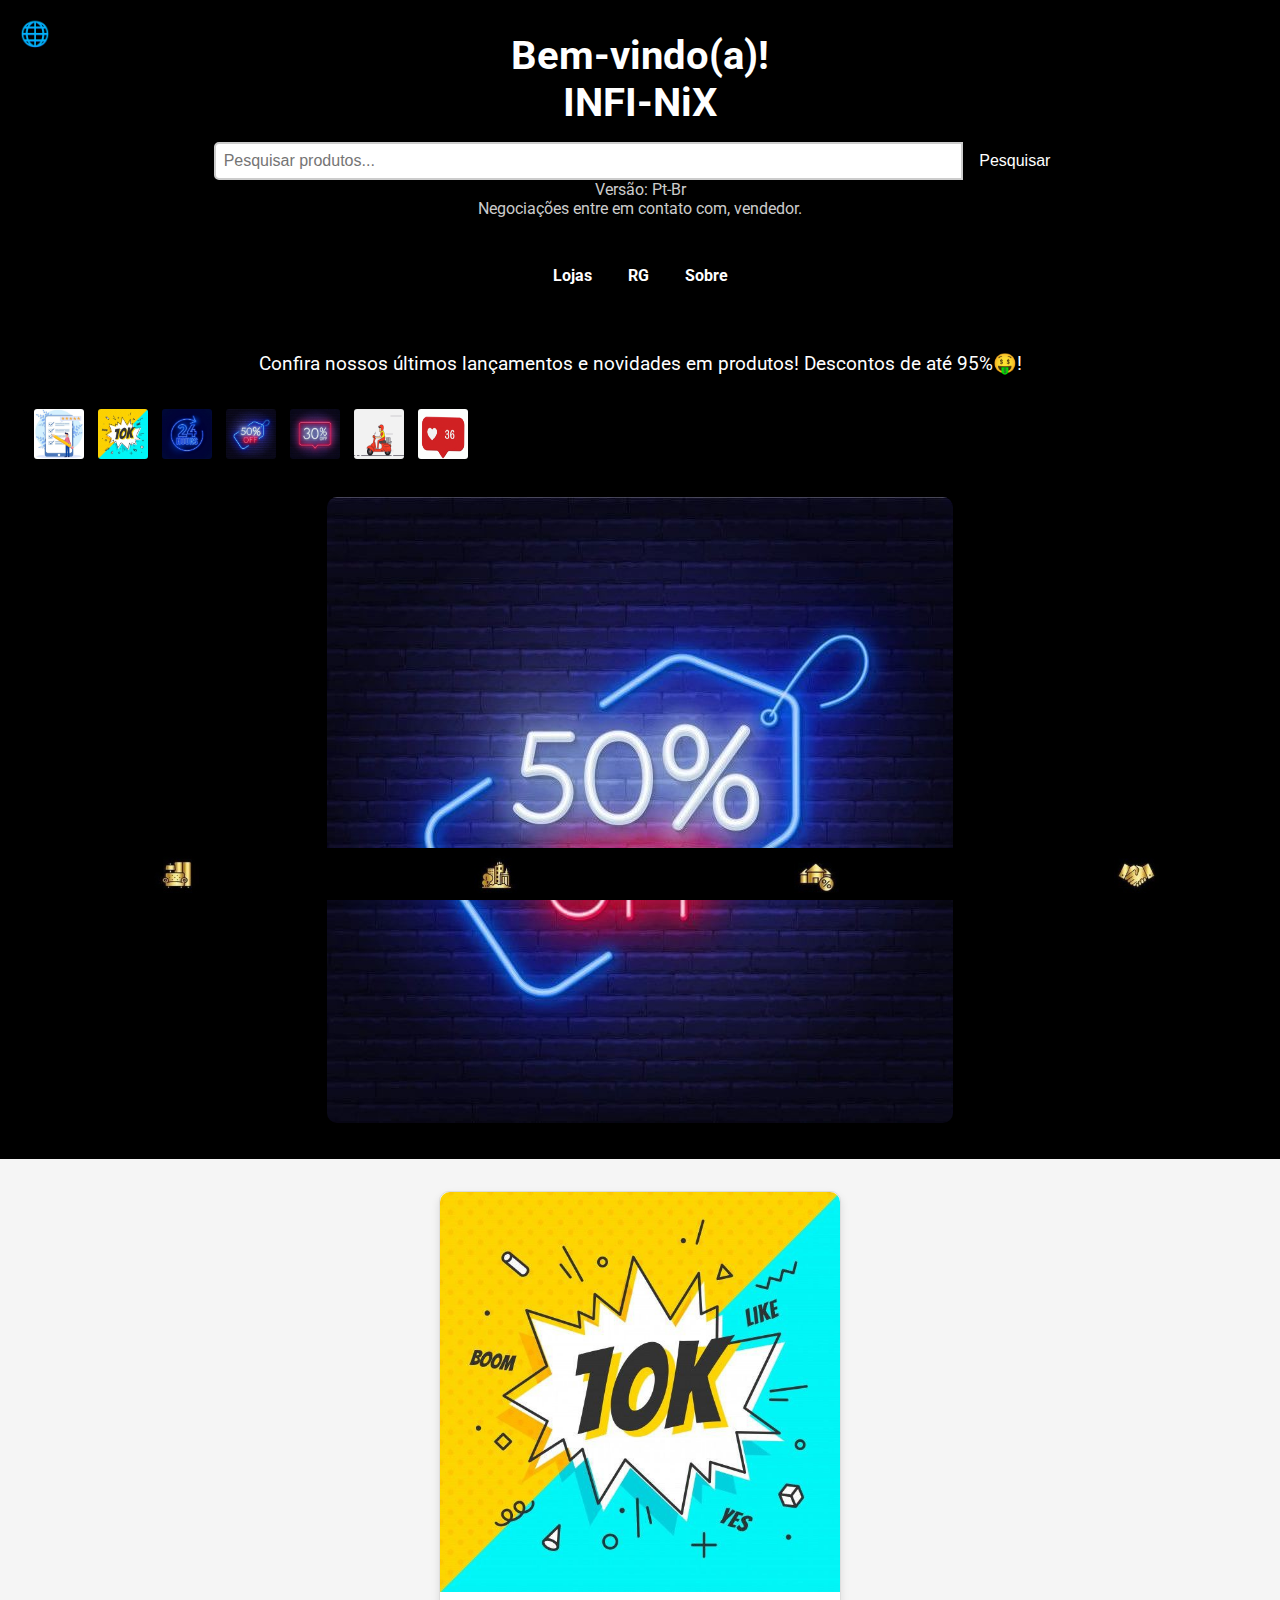
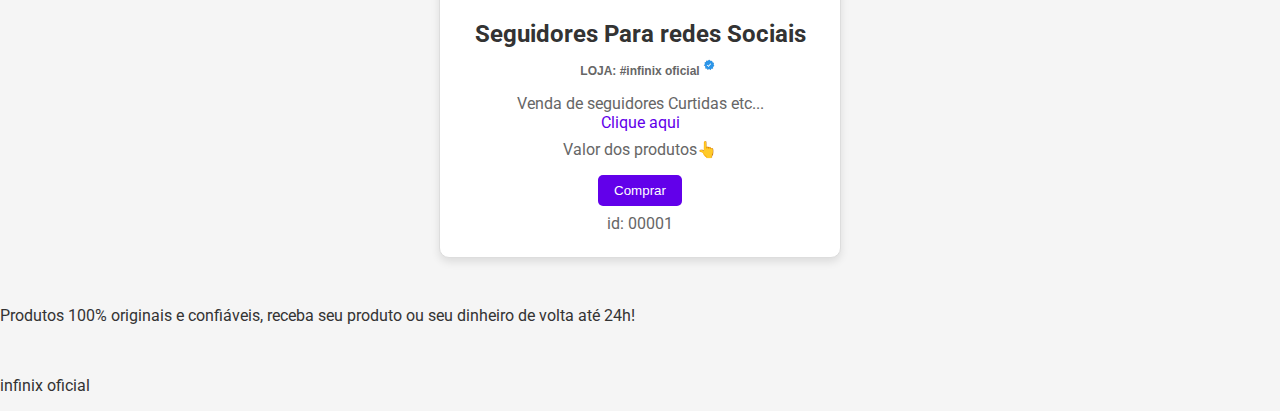
<file: index.html>
<!DOCTYPE html>
<html lang="pt-BR">
<head>
    <meta charset="UTF-8">
    <meta name="viewport" content="width=device-width, initial-scale=1.0">
    <title>RfVendas</title>
    <link href="https://fonts.googleapis.com/css2?family=Roboto:wght@400;700&display=swap" rel="stylesheet">
<link rel="stylesheet" href="style.css">
</head>
</head>
<body>
<header>
    <div class="txt">Bem-vindo(a)!<br>INFI-NiX</div>
    <div class="search-bar">
        <input type="text" id="searchInput" placeholder="Pesquisar produtos..." aria-label="Pesquisar produtos">
        <button type="button" onclick="searchProducts()">Pesquisar</button>
    </div>
    <p0>Versão: Pt-Br</p0>
    <br>
    <p0>Negociações entre em contato com, vendedor.</p0>
    <div id="purchase-count"></div>
    <span class="comment-icon" onclick="openComments()">🌐</span>
</header>

    <nav>
        <a href="https://referees3.github.io/Vendedores.html">Lojas</a>
        <a href="região-para-entregas.html">RG</a>
        <a href="Sobre-loja.html">Sobre</a>
    </nav>
    <section class="announcement">
        <p>Confira nossos últimos lançamentos e novidades em produtos! Descontos de até 95%🤑!</p>
        <div class="image-carousel">
            <img src="img-vds/14.jpg" alt="*" onclick="changeMainImage(this)">
            <img src="img-vds/16.jpg" alt="*" onclick="changeMainImage(this)">
            <img src="img-vds/24h.jpg" alt="*" onclick="changeMainImage(this)">
            <img src="img-vds/50off.jpg" alt="*" onclick="changeMainImage(this)">
            <img src="img-vds/30off.jpg" alt="*" onclick="changeMainImage(this)">
            <img src="img-vds/carrinho432.gif" alt="*" onclick="changeMainImage(this)">
            <img src="img-vds/ttyu.gif" alt="*" onclick="changeMainImage(this)">
        </div>
        <img id="mainImage" src="img-vds/50off.jpg" class="main-image" alt="Imagem principal">
    </section>
    <div class="products" id="productsContainer">


<div class="product" data-category="moda">
    <img src="img-vds/16.jpg" alt="Produto 1" onclick="showProductDetails(this.parentElement)">
    <div class="product-info">
        <h2>Seguidores Para redes Sociais</h2>
        <p class="title">LOJA: #infinix oficial <img src="img-vds/verificado.png" alt="Verificado"></p>
        <p>Venda de seguidores Curtidas etc...<br><a href="tabela-loja.html">Clique aqui</a></p>
        <p> Valor dos produtos👆 </p>
        <a href="tabela-loja.html"><button>Comprar</button></a>
        <p>id: 00001</p>
    </div>
</div>
        
        
        <!-- Adicione mais produtos aqui -->
    </div>
        <p>Produtos 100% originais e confiáveis, receba seu produto ou seu dinheiro de volta até 24h!</p>
        <br>
        <p>infinix oficial</p>
<footer>
<nav class="footer-menu">
    <a href="#" id="categoria-moda">
        <img src="img-vds/moda.jpg" alt="Moda">
    </a>
    <a href="#" id="categoria-eletronicos">
        <img src="img-vds/eletronicos.jpg" alt="Eletrônicos">
    </a>
    <a href="#" id="categoria-ofertas">
        <img src="img-vds/ofertas.jpg" alt="Ofertas">
    </a>
    <a href="#" id="categoria-perfil">
        <img src="img-vds/perfil.jpg" alt="Perfil">
    </a>
</nav>

</footer>


    <!-- Modal de Comentários -->
    <div id="commentsModal" class="comments-modal">
        <div class="comments-content">
            <span class="comments-close" onclick="closeComments()">&times;</span>
            <h2>Comentários</h2>
            <p>Em breve: Indisponível!</p>
        </div>
    </div>

</body>
<script src="script.js"></script>
</html>
</file>
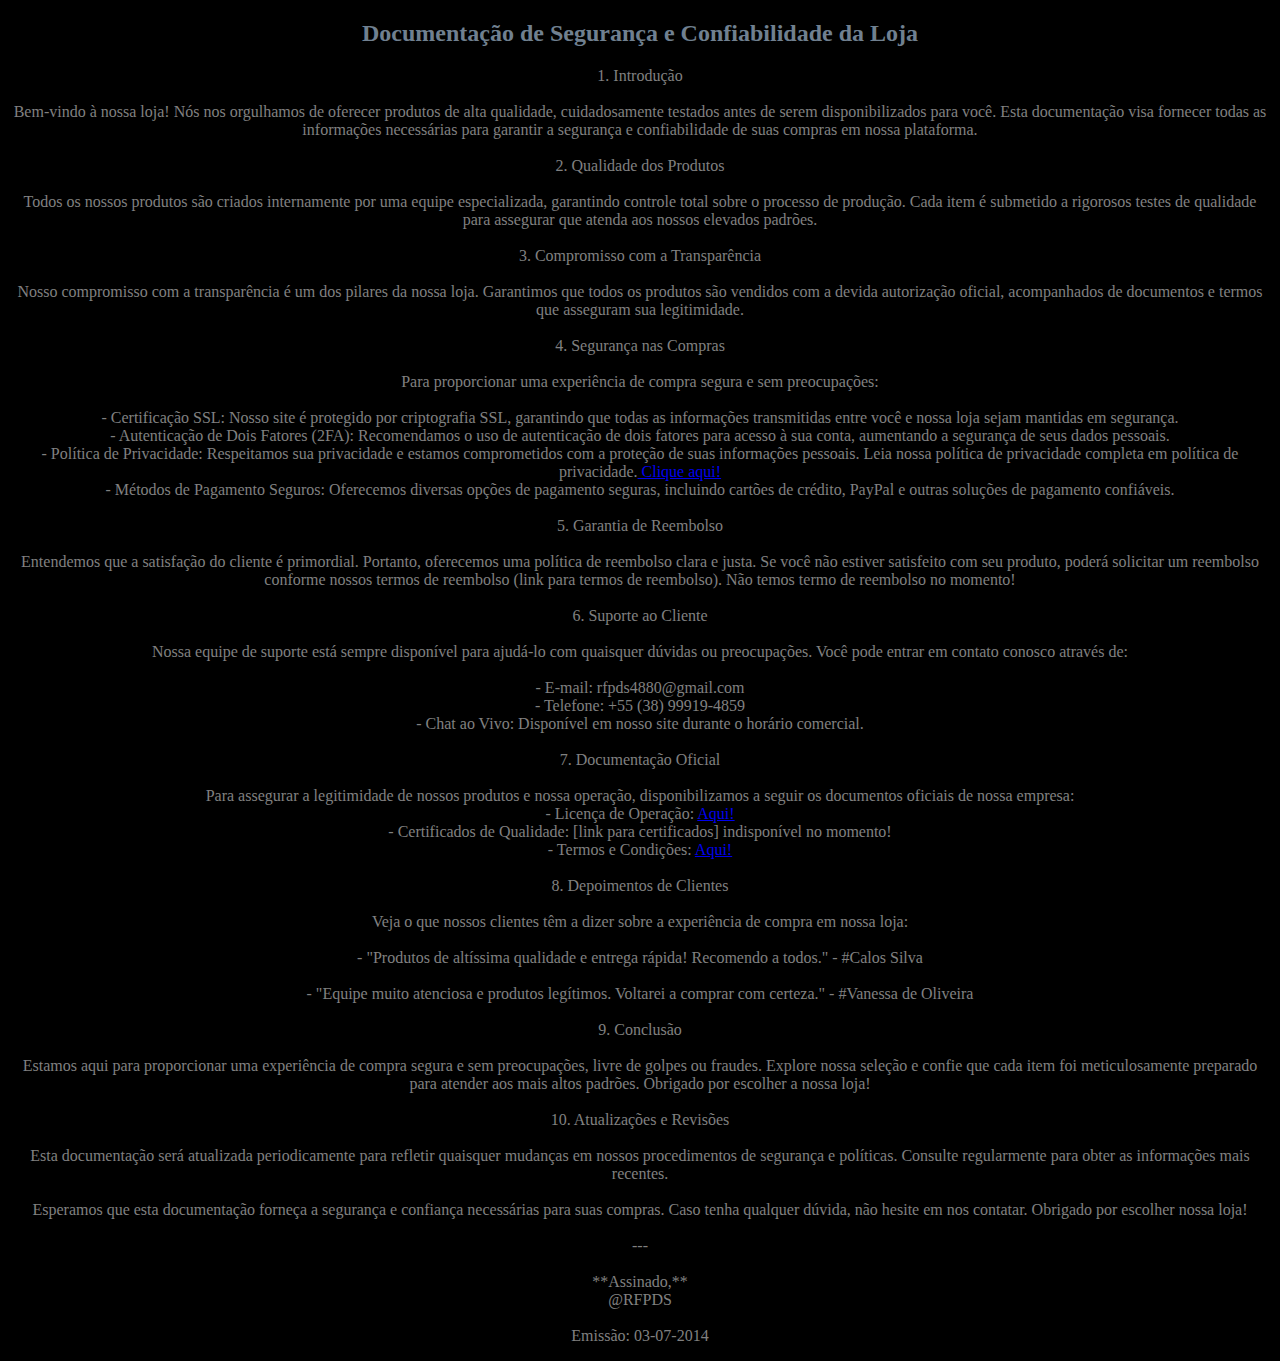
<file: Sobre-loja.html>
<!DOCTYPE html>
<html>
<head>
  <meta charset="UTF-8">
  <meta name="viewport" content="width=device-width, initial-scale=1">
  <title></title>
</head>
<style>
  body {
    background-color: black;
  }
  h2 {
    color: slategrey;
    text-align: center;
  }
  p {
    color: grey;
    text-align: center;
  }
</style>
<body>
<h2>Documentação de Segurança e Confiabilidade da Loja</h2>
<p>
1. Introdução
<br><br>
Bem-vindo à nossa loja! Nós nos orgulhamos de oferecer produtos de alta qualidade, cuidadosamente testados antes de serem disponibilizados para você. Esta documentação visa fornecer todas as informações necessárias para garantir a segurança e confiabilidade de suas compras em nossa plataforma.
<br><br>
2. Qualidade dos Produtos
<br><br>
Todos os nossos produtos são criados internamente por uma equipe especializada, garantindo controle total sobre o processo de produção. Cada item é submetido a rigorosos testes de qualidade para assegurar que atenda aos nossos elevados padrões.
<br><br>
3. Compromisso com a Transparência
<br><br>
Nosso compromisso com a transparência é um dos pilares da nossa loja. Garantimos que todos os produtos são vendidos com a devida autorização oficial, acompanhados de documentos e termos que asseguram sua legitimidade.
<br><br>
4. Segurança nas Compras
<br><br>
Para proporcionar uma experiência de compra segura e sem preocupações:
<br><br>
- Certificação SSL: Nosso site é protegido por criptografia SSL, garantindo que todas as informações transmitidas entre você e nossa loja sejam mantidas em segurança.
<br>
- Autenticação de Dois Fatores (2FA): Recomendamos o uso de autenticação de dois fatores para acesso à sua conta, aumentando a segurança de seus dados pessoais.
<br>
- Política de Privacidade: Respeitamos sua privacidade e estamos comprometidos com a proteção de suas informações pessoais. Leia nossa política de privacidade completa em política de privacidade.<a href="LICENSE-RF.txt"> Clique aqui!</a>
<br>
- Métodos de Pagamento Seguros: Oferecemos diversas opções de pagamento seguras, incluindo cartões de crédito, PayPal e outras soluções de pagamento confiáveis.
<br><br>
5. Garantia de Reembolso
<br><br>
Entendemos que a satisfação do cliente é primordial. Portanto, oferecemos uma política de reembolso clara e justa. Se você não estiver satisfeito com seu produto, poderá solicitar um reembolso conforme nossos termos de reembolso (link para termos de reembolso). Não temos termo de reembolso no momento!
<br><br>
6. Suporte ao Cliente
<br><br>
Nossa equipe de suporte está sempre disponível para ajudá-lo com quaisquer dúvidas ou preocupações. Você pode entrar em contato conosco através de:
<br><br>
- E-mail: rfpds4880@gmail.com
<br>
- Telefone: +55 (38) 99919-4859
<br>
- Chat ao Vivo: Disponível em nosso site durante o horário comercial.
<br><br>
7. Documentação Oficial
<br><br>
Para assegurar a legitimidade de nossos produtos e nossa operação, disponibilizamos a seguir os documentos oficiais de nossa empresa:
<br>
- Licença de Operação: <a href="LICENSE-RF.txt">Aqui!</a>
<br>
- Certificados de Qualidade: [link para certificados] indisponível no momento!
<br>
- Termos e Condições: <a href="LICENSE-RF.txt">Aqui!</a>
<br><br>
8. Depoimentos de Clientes
<br><br>
Veja o que nossos clientes têm a dizer sobre a experiência de compra em nossa loja:
<br><br>
- "Produtos de altíssima qualidade e entrega rápida! Recomendo a todos." - #Calos Silva
<br><br>
- "Equipe muito atenciosa e produtos legítimos. Voltarei a comprar com certeza." - #Vanessa de Oliveira
<br><br>
9. Conclusão
<br><br>
Estamos aqui para proporcionar uma experiência de compra segura e sem preocupações, livre de golpes ou fraudes. Explore nossa seleção e confie que cada item foi meticulosamente preparado para atender aos mais altos padrões. Obrigado por escolher a nossa loja!
<br><br>
10. Atualizações e Revisões
<br><br>
Esta documentação será atualizada periodicamente para refletir quaisquer mudanças em nossos procedimentos de segurança e políticas. Consulte regularmente para obter as informações mais recentes.
<br><br>
Esperamos que esta documentação forneça a segurança e confiança necessárias para suas compras. Caso tenha qualquer dúvida, não hesite em nos contatar.

Obrigado por escolher nossa loja!
<br><br>
---
<br><br>
**Assinado,**
<br>
@RFPDS
<br><br>
Emissão: 03-07-2014
</p>
</body>
</html>
</file>
<file: style.css>
/* Estilos gerais */
        body {
            font-family: 'Roboto', sans-serif;
            margin: 0;
            padding: 0;
            background-color: #f5f5f5;
            color: #333;
        }
        a {
            text-decoration: none;
            color: #6200ea;
        }
        a:hover {
            text-decoration: underline;
        }
        header {
            background-color: #000000;
            color: #fff;
            text-align: center;
            padding: 2rem;
            position: relative;
        }
        .txt {
            font-size: 2.5rem;
            font-weight: bold;
            margin-bottom: 1rem;
        }
        p0 {
            font-size: 1rem;
            color: #ccc;
        }
        nav {
            background-color: #000000;
            padding: 1rem;
            text-align: center;
            border-color: #0015FF;
        }
        nav a {
            color: #fff;
            margin: 0 1rem;
            font-weight: bold;
            text-decoration: none;
        }
        nav a:hover {
            color: #ff6ec4;
        }
        /* Seção de anúncios */
        .announcement {
            background-color: #000000;
            color: #fff;
            text-align: center;
            padding: 2rem;
        }
        .announcement h2 {
            font-size: 2rem;
            margin-bottom: 1rem;
        }
        .announcement p {
            font-size: 1.2rem;
            margin-bottom: 2rem;
        }
        .image-carousel {
            display: flex;
            justify-content: flex-start; /* Ajusta para flex-start para rolar */
            gap: 10px;
            margin-top: 1rem;
            overflow-x: auto; /* Permite rolagem horizontal */
            white-space: nowrap; /* Mantém todas as imagens em uma linha */
            padding-bottom: 20px; /* Adiciona espaço na parte inferior para rolagem */
        }
        .image-carousel img {
            max-width: 50px; /* Tamanho reduzido das imagens */
            height: auto;
            cursor: pointer;
            border: 2px solid transparent;
            border-radius: 5px;
            transition: border-color 0.3s ease;
        }
        .image-carousel img:hover {
            border-color: #6200ea;
        }
        .main-image {
            max-width: 100%;
            height: auto;
            border-radius: 10px;
            box-shadow: 0 4px 8px rgba(0,0,0,0.1);
            margin-top: 1rem;
        }
        .products {
            display: flex;
            flex-wrap: wrap;
            justify-content: center;
            gap: 2rem;
            padding: 2rem;
        }
        .product {
            background-color: #fff;
            border: 1px solid #ddd;
            border-radius: 10px;
            box-shadow: 0 4px 8px rgba(0,0,0,0.1);
            width: 400px;
            text-align: center;
            transition: transform 0.2s ease;
        }
        .product:hover {
            transform: translateY(-5px);
        }
        .product img {
            max-width: 100%;
            height: auto;
            border-top-left-radius: 10px;
            border-top-right-radius: 10px;
            cursor: pointer;
        }
        .product-info {
            padding: 1rem;
        }
        .product-info h2 {
            margin: 0.5rem 0;
        }
        .product-info h5 {
            color: #666;
            margin: 0.5rem 0;
        }
        .product-info p {
            margin: 0.5rem 0;
            color: #666;
        }
        .product-info button {
            background-color: #6200ea;
            color: #fff;
            border: none;
            padding: 0.5rem 1rem;
            border-radius: 5px;
            cursor: pointer;
            margin-top: 0.5rem;
            transition: background-color 0.2s ease;
        }
        .product-info button:hover {
            background-color: #3700b3;
        }
        /* Modal para detalhes do produto */
        .modal {
            display: none;
            position: fixed;
            z-index: 1000;
            left: 0;
            top: 0;
            width: 100%;
            height: 100%;
            overflow: auto;
            background-color: rgba(0, 0, 0, 0.8);
        }
        .modal-content {
            background-color: #fff;
            margin: 10% auto;
            padding: 20px;
            border: 1px solid #ddd;
            width: 80%;
            max-width: 600px;
            color: #333;
            border-radius: 10px;
            box-shadow: 0 4px 8px rgba(0,0,0,0.1);
        }
        .modal-header {
            display: flex;
            justify-content: space-between;
            align-items: center;
            border-bottom: 1px solid #ddd;
            padding-bottom: 10px;
            margin-bottom: 20px;
        }
        .modal-header h2 {
            margin: 0;
        }
        .close {
            color: #aaa;
            font-size: 28px;
            font-weight: bold;
            cursor: pointer;
        }
        .close:hover,
        .close:focus {
            color: #000;
            text-decoration: none;
        }
        /* Modal para comentários */
        .comments-modal {
            display: none;
            position: fixed;
            z-index: 1000;
            left: 0;
            top: 0;
            width: 100%;
            height: 100%;
            overflow: auto;
            background-color: rgba(0, 0, 0, 0.7);
            color: #fff;
            padding: 20px;
        }
        .comments-content {
            background-color: #333;
            margin: 10% auto;
            padding: 20px;
            border-radius: 10px;
            max-width: 600px;
            width: 80%;
            color: #fff;
            box-shadow: 0 4px 8px rgba(0,0,0,0.1);
        }
        .comments-content h2 {
            margin-top: 0;
        }
        .comments-content p {
            margin-bottom: 1rem;
        }
        .comments-close {
            color: #aaa;
            font-size: 28px;
            font-weight: bold;
            cursor: pointer;
            float: right;
        }
        .comments-close:hover,
        .comments-close:focus {
            color: #fff;
            text-decoration: none;
        }
/* Estilo do menu do rodapé com ícones */
.footer-menu {
    display: flex;
    justify-content: space-around;
    align-items: center;
    background-color: #000000;
    padding: 1rem;
    position: fixed;
    bottom: 0;
    width: 100%;
    box-shadow: 0 -2px 10px rgba(0, 0, 0, 0.1);
    height: 20px;
}

.footer-menu a {
    display: flex;
    justify-content: center;
    align-items: center;
}

.footer-menu img {
    width: 45px; /* Ajuste o tamanho conforme necessário */
    height: 37px; /* Ajuste o tamanho conforme necessário */
    transition: transform 0.3s ease;
    cursor: pointer;
}

.footer-menu img:hover {
    transform: scale(1.1); /* Efeito de zoom ao passar o mouse */
}


        /* Botão de comentários */
        .comment-icon {
            position: absolute;
            top: 20px;
            left: 20px;
            font-size: 24px;
            cursor: pointer;
            color: #fff;
        }

        .title {
            font-family: 'Arial', sans-serif;
            font-size: 12px;
            font-weight: bold;
            color: #333;
            display: inline-block;
            position: relative; /* Necessário para posicionar a imagem dentro do texto */
        }
        .title img {
            width: 12px; /* Ajuste o tamanho conforme necessário */
            height: 12px; /* Ajuste o tamanho conforme necessário */
            position: absolute;
            top: -5px; /* Ajuste a posição vertical conforme necessário */
            right: -15px; /* Ajuste a posição horizontal conforme necessário */
        }

/* Estilo da barra de pesquisa */
.search-bar {
    display: flex;
    justify-content: center;
    align-items: center;
    margin-top: 1rem;
}

.search-bar input {
    width: 60%;
    padding: 0.5rem;
    border: 2px solid #ccc;
    border-radius: 5px 0 0 5px;
    outline: none;
    font-size: 1rem;
    transition: border-color 0.3s ease;
}

.search-bar input:focus {
    border-color: #6200ea;
}

.search-bar button {
    padding: 0.5rem 1rem;
    border: none;
    border-radius: 0 5px 5px 0;
    background-color: #000000;
    color: #fff;
    cursor: pointer;
    font-size: 1rem;
    transition: background-color 0.3s ease;
}

.search-bar button:hover {
    background-color: #3700b3;
}
</file>
